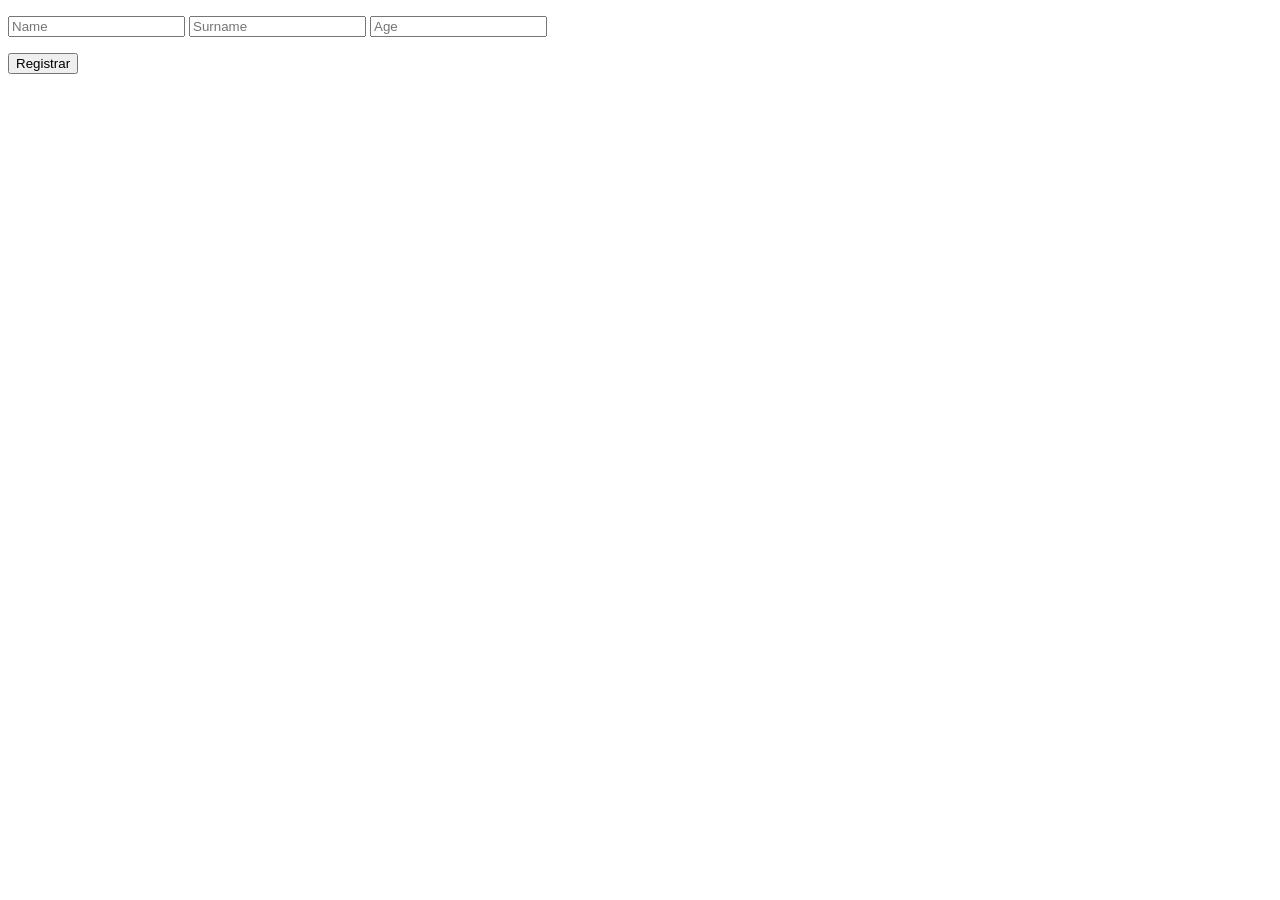
<file: Documents/JS/classes/index.html>
<!DOCTYPE html>
<html lang="en">
<head>
    <meta charset="UTF-8">
    <meta name="viewport" content="width=device-width, initial-scale=1.0">
    <meta http-equiv="X-UA-Compatible" content="ie=edge">
    <title>Clases</title>
</head>
<body>
    <div>
        <p id="datos">
            <input type="text" name="name" placeholder="Name">
            <input type="text" name="surname" placeholder="Surname">
            <input type="text" name="age" placeholder="Age">
        </p>
        <button id='registrar'>Registrar</button>
    </div>
</body>
<script src="script.js"></script>

<script>
    let registrar = document.querySelector('#registrar');
    
    var registrado;

    registrar.addEventListener('click', function(){
        
        let data = document.querySelector('#datos');
        let name = data.children['name'].value;
        let surname = data.children['surname'].value;
        let age = data.children['age'].value;

        let data_object = {
            'name': name,
            'surname': surname,
            'age': age
        }

        
        registrado = data_object;
        console.log(registrado);

    });

    

</script>


</html>
</file>
